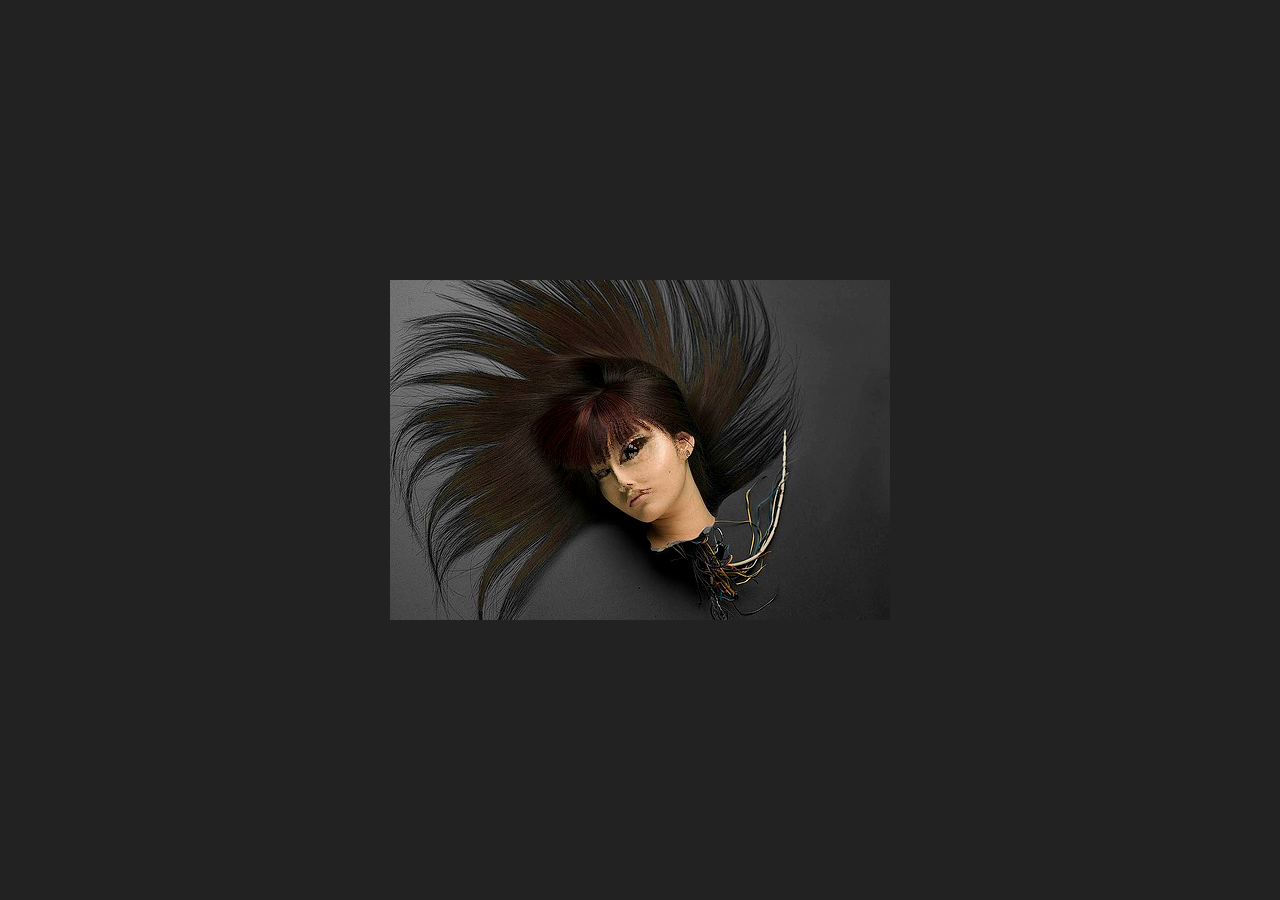
<file: page1/page1.html>
<!DOCTYPE html>
<html lang="en" >

<head>
  <meta charset="UTF-8">
  <title>water effect</title>
  <meta name="viewport" content="width=device-width, initial-scale=1.0, maximum-scale=1.0, user-scalable=no">
<meta name="HandheldFriendly" content="true">
  
  
      <link rel="stylesheet" href="css/style.css">

  
</head>

<body>

  <canvas id="canvas"></canvas>
<img id="texture" src="[data-uri]" alt="">
  
  

    <script  src="js/index.js"></script>




</body>

</html>
</file>
<file: page1/css/style.css>
html, body {
  touch-action:none;
  content-zooming:none;
  position:absolute;
  margin:0;
  padding:0;
  left:0;
  top:0;
  width:100%;
  height:100%;
  background:#222;
  overflow:hidden;
}

#canvas {
  position: absolute;
  left: 50%;
  top: 50%; 
  width: 500px;
  height: 340px;
  margin-left:-250px;
  margin-top:-170px;
  cursor: pointer;
}

#texture {
	position: absolute;
	visibility: hidden;
}
</file>
